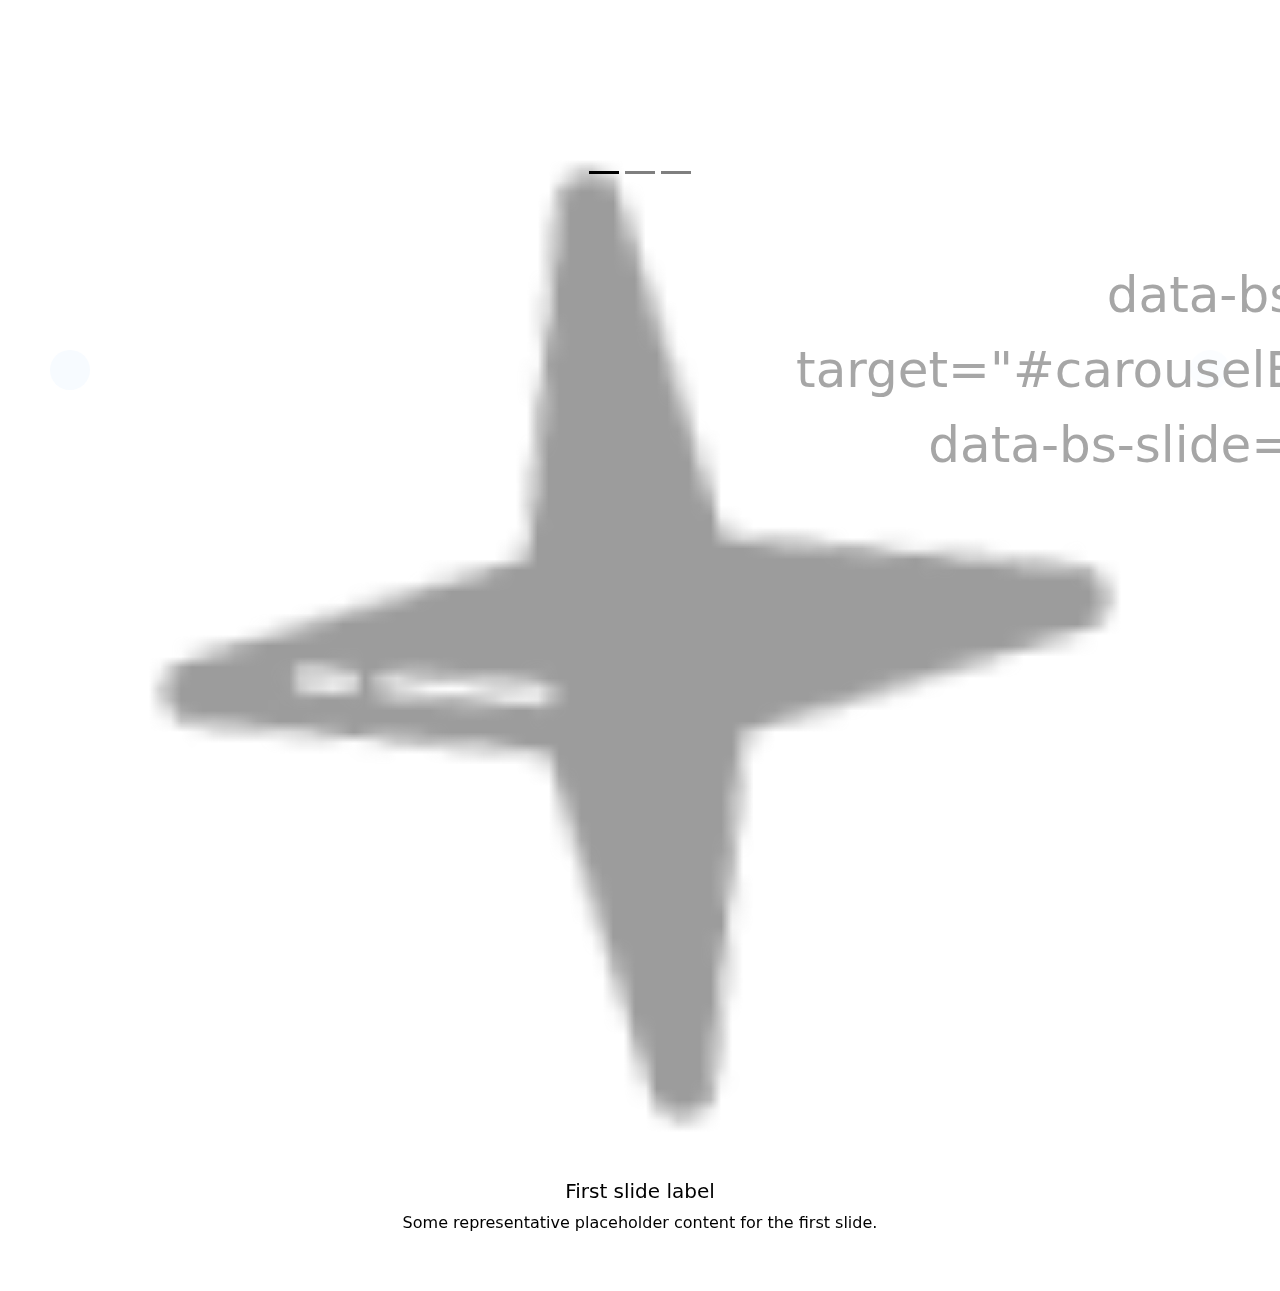
<file: Projeto-logo-type/carrosel.html>
<!DOCTYPE html>
<html lang="en">
<head>
  <meta charset="UTF-8">
  <meta name="viewport" content="width=device-width, initial-scale=1.0">
  <title>Document</title>
  <link href="https://cdn.jsdelivr.net/npm/bootstrap@5.3.3/dist/css/bootstrap.min.css" rel="stylesheet" integrity="sha384-QWTKZyjpPEjISv5WaRU9OFeRpok6YctnYmDr5pNlyT2bRjXh0JMhjY6hW+ALEwIH" crossorigin="anonymous">
  <script src="https://cdn.jsdelivr.net/npm/bootstrap@5.3.3/dist/js/bootstrap.bundle.min.js" integrity="sha384-YvpcrYf0tY3lHB60NNkmXc5s9fDVZLESaAA55NDzOxhy9GkcIdslK1eN7N6jIeHz" crossorigin="anonymous"></script>
  <link rel="stylesheet" href="carrosel.css">
</head>
<body>
  
  <div id="carouselExampleDark" class="carousel carousel-dark slide">
    <div class="carousel-indicators">
      <button type="button" data-bs-target="#carouselExampleDark" data-bs-slide-to="0" class="active" aria-current="true" aria-label="Slide 1"></button>
      <button type="button" data-bs-target="#carouselExampleDark" data-bs-slide-to="1" aria-label="Slide 2"></button>
      <button type="button" data-bs-target="#carouselExampleDark" data-bs-slide-to="2" aria-label="Slide 3"></button>
    </div>
    <div class="carousel-inner">
      <div class="carousel-item active" data-bs-interval="10000">
        <img src="img/icons8-4-point-star-64-5.png" class="d-block w-100" alt="...">
        <div class="carousel-caption d-none d-md-block">
          <h5>First slide label</h5>
          <p>Some representative placeholder content for the first slide.</p>
        </div>
      </div>
      <div class="carousel-item" data-bs-interval="2000">
        <img src="img/icons8-4-point-star-64-3.png" class="d-block w-100" alt="...">
        <div class="carousel-caption d-none d-md-block">
          <h5>Second slide label</h5>
          <p>Some representative placeholder content for the second slide.</p>
        </div>
      </div>
      <div class="carousel-item">
        <img src="img/icons8-4-point-star-64-3.png" class="d-block w-100" alt="...">
        <div class="carousel-caption d-none d-md-block">
          <h5>Third slide label</h5>
          <p>Some representative placeholder content for the third slide.</p>
        </div>
      </div>
    </div>
    <button class="carousel-control-prev" type="button" data-bs-target="#carouselExampleDark" data-bs-slide="prev">
      <span class="carousel-control-prev-icon" aria-hidden="true"></span>
      <span class="visually-hidden">Previous</span>
    </button>
    <button class="carousel-control-next" type="button"> data-bs-target="#carouselExampleDark" data-bs-slide="next">
      <span class="carousel-control-next-icon" aria-hidden="true"></span>
      <span class="visually-hidden">Next</span>
    </button>
  </div>
</body>
</html>
</file>
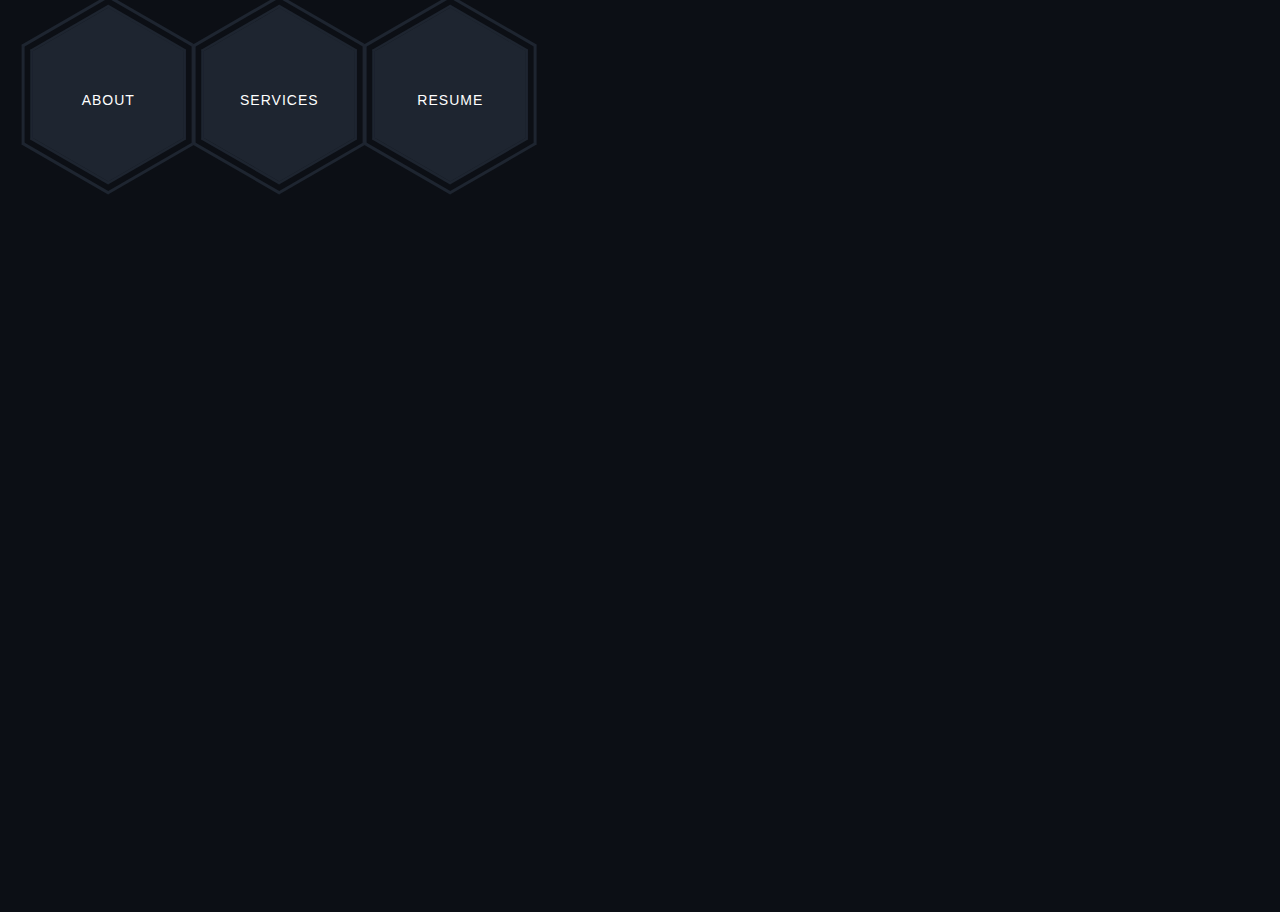
<file: Projeto-logo-type/carrosel2.html>
<!DOCTYPE html>
<html lang="en">

<head>
    <meta charset="UTF-8">
    <meta name="viewport" content="width=device-width, initial-scale=1.0">
    <title>Document</title>
    <link rel="stylesheet" href="carrosel2.css">
</head>
<main class="site-wrapper">
    <div class="pt-table desktop-768">
        

            <div class="container">
                <div class="row">
                    
                  

                  
                            <div class="hexagon-item">
                                <div class="hex-item">
                                    <div></div>
                                    <div></div>
                                    <div></div>
                                </div>
                                <div class="hex-item">
                                    <div></div>
                                    <div></div>
                                    <div></div>
                                </div>
                                <a class="hex-content">
                                    <span class="hex-content-inner">
                                        <span class="icon">
                                            <i class="fa fa-bullseye"></i>
                                        </span>
                                        <span class="title">About</span>
                                    </span>
                                    <svg viewBox="0 0 173.20508075688772 200" height="200" width="174" version="1.1"
                                        xmlns="http://www.w3.org/2000/svg">
                                        <path
                                            d="M86.60254037844386 0L173.20508075688772 50L173.20508075688772 150L86.60254037844386 200L0 150L0 50Z"
                                            fill="#1e2530"></path>
                                    </svg>
                                </a>
                            </div>
                            <div class="hexagon-item">
                                <div class="hex-item">
                                    <div></div>
                                    <div></div>
                                    <div></div>
                                </div>
                                <div class="hex-item">
                                    <div></div>
                                    <div></div>
                                    <div></div>
                                </div>
                                <a class="hex-content">
                                    <span class="hex-content-inner">
                                        <span class="icon">
                                            <i class="fa fa-braille"></i>
                                        </span>
                                        <span class="title">Services</span>
                                    </span>
                                    <svg viewBox="0 0 173.20508075688772 200" height="200" width="174" version="1.1"
                                        xmlns="http://www.w3.org/2000/svg">
                                        <path
                                            d="M86.60254037844386 0L173.20508075688772 50L173.20508075688772 150L86.60254037844386 200L0 150L0 50Z"
                                            fill="#1e2530"></path>
                                    </svg>
                                </a>
                            </div>
                            <div class="hexagon-item">
                                <div class="hex-item">
                                    <div></div>
                                    <div></div>
                                    <div></div>
                                </div>
                                <div class="hex-item">
                                    <div></div>
                                    <div></div>
                                    <div></div>
                                </div>
                                <a class="hex-content">
                                    <span class="hex-content-inner">
                                        <span class="icon">
                                            <i class="fa fa-id-badge"></i>
                                        </span>
                                        <span class="title">Resume</span>
                                    </span>
                                    <svg viewBox="0 0 173.20508075688772 200" height="200" width="174" version="1.1"
                                        xmlns="http://www.w3.org/2000/svg">
                                        <path
                                            d="M86.60254037844386 0L173.20508075688772 50L173.20508075688772 150L86.60254037844386 200L0 150L0 50Z"
                                            fill="#1e2530"></path>
                                    </svg>
                                </a>
                            </div>

                                </a>
                            </div>
                        </div>
                    </div>
                </div>
            </div>
        </div>
    </div>
</main>

</body>

</html>
</file>
<file: Projeto-logo-type/carrosel.css>
body{
 width: 100%;
}

#carouselExampleDark{
    height: 200px;
    margin-bottom: 20px;
}
.visually-hidden{
    width: 100%;

}

#carouselExampleDark img{
    padding: 100px 100px;
    width: 10%;
}

.carousel-control-prev {
    background-color: aliceblue;
    padding: 20px;
    width: 20px;
    border-radius: 100px;
    margin-top: 350px;
    left: 50px;
    color: rgb(79, 79, 79);
    font-size: 50px;
}
.carousel-control-next {
    background-color: rgba(240, 248, 255, 0.566);
    padding: 20px;
    width: 20px;
    border-radius: 100px;
    margin-top: 350px;
    right: 50px;
    color: rgb(79, 79, 79);
    font-size: 50px;
 }
</file>
<file: Projeto-logo-type/carrosel2.css>
body {
  font-family: "Libre Baskerville", serif;
  font-weight: 400;
  font-size: 16px;
  line-height: 30px;
  background-color: #0c0f15;
  overflow-x:hidden;
  color: #ababab; }

::-webkit-scrollbar {
    width: 10px;
    background-color: #F5F5F5;
  
}

::-webkit-scrollbar-thumb {
    background-color: #f90a23;
    background-image: -webkit-linear-gradient(45deg,rgba(255, 255, 255, .2) 25%, transparent 25%, transparent 50%, rgba(255, 255, 255, .2) 50%, rgba(255, 255, 255, .2) 75%, transparent 75%, transparent);
}

::-webkit-scrollbar-track {
    -webkit-box-shadow: inset 0 0 6px rgba(0,0,0,0.3);
    background-color: #F5F5F5;
}

.heading-page
{
      text-transform: uppercase;
    font-size: 43px;
    font-weight: bolder;
    letter-spacing: 3px;
    color: white;
}
a {
  color: inherit;
  -webkit-transition: all 0.3s ease 0s;
  -moz-transition: all 0.3s ease 0s;
  -o-transition: all 0.3s ease 0s;
  transition: all 0.3s ease 0s; }
  a:hover, a:focus {
    color: #ababab;
    text-decoration: none;
    outline: 0 none; }

h1, h2, h3,
h4, h5, h6 {
  color: #1e2530;
  font-family: "Open Sans", sans-serif;
  margin: 0;
  line-height: 1.3; }

p {
  margin-bottom: 20px; }
  p:last-child {
    margin-bottom: 0; }

/*
 * Selection color
 */
::-moz-selection {
  background-color: #FA6862;
  color: #fff; }

::selection {
  background-color: #FA6862;
  color: #fff; }

/*
 *  Reset bootstrap's default style
 */
.form-control::-webkit-input-placeholder,
::-webkit-input-placeholder {
  opacity: 1;
  color: inherit; }

.form-control:-moz-placeholder,
:-moz-placeholder {
  /* Firefox 18- */
  opacity: 1;
  color: inherit; }

.form-control::-moz-placeholder,
::-moz-placeholder {
  /* Firefox 19+ */
  opacity: 1;
  color: inherit; }

.form-control:-ms-input-placeholder,
:-ms-input-placeholder {
  opacity: 1;
  color: inherit; }

button, input, select,
textarea, label {
  font-weight: 400; }

.btn {
  -webkit-transition: all 0.3s ease 0s;
  -moz-transition: all 0.3s ease 0s;
  -o-transition: all 0.3s ease 0s;
  transition: all 0.3s ease 0s; }
  .btn:hover, .btn:focus, .btn:active:focus {
    outline: 0 none; }

.btn-primary {
  background-color: #FA6862;
  border: 0;
  font-family: "Open Sans", sans-serif;
  font-weight: 700;
  height: 48px;
  line-height: 50px;
  padding: 0 42px;
  text-transform: uppercase; }
  .btn-primary:hover, .btn-primary:focus, .btn-primary:active, .btn-primary:active:focus {
    background-color: #f9423a; }

.btn-border {
  border: 1px solid #d7d8db;
  display: inline-block;
  padding: 7px; }

/*
 *  CSS Helper Class
 */
.clear:before, .clear:after {
  content: " ";
  display: table; }

.clear:after {
  clear: both; }

.pt-table {
  display: table;
  width: 100%;
  height: -webkit-calc(100vh - 4px);
  height: -moz-calc(100vh - 4px);
  height: calc(100vh - 4px); }

.pt-tablecell {
  display: table-cell;
  vertical-align: middle; }

.overlay {
  position: absolute;
  left: 0;
  top: 0;
  width: 100%;
  height: 100%; }

.relative {
  position: relative; }

.primary,
.link:hover {
  color: #FA6862; }

.no-gutter {
  margin-left: 0;
  margin-right: 0; }
  .no-gutter > [class^="col-"] {
    padding-left: 0;
    padding-right: 0; }

.flex {
  display: -webkit-box;
  display: -webkit-flex;
  display: -moz-flex;
  display: -ms-flexbox;
  display: flex; }

.flex-middle {
  -webkit-box-align: center;
  -ms-flex-align: center;
  -webkit-align-items: center;
  -moz-align-items: center;
  align-items: center; }

.space-between {
  -webkit-box-pack: justify;
  -ms-flex-pack: justify;
  -webkit-justify-content: space-between;
  -moz-justify-content: space-between;
  justify-content: space-between; }

.nicescroll-cursors {
  background: #FA6862 !important; }

.preloader {
  bottom: 0;
  left: 0;
  position: fixed;
  right: 0;
  top: 0;
  z-index: 1000;
  display: -webkit-box;
  display: -webkit-flex;
  display: -moz-flex;
  display: -ms-flexbox;
  display: flex; }
  .preloader.active.hidden {
    display: none; }

.loading-mask {
  background-color: #FA6862;
  height: 100%;
  left: 0;
  position: absolute;
  top: 0;
  width: 20%;
  -webkit-transition: all 0.6s cubic-bezier(0.61, 0, 0.6, 1) 0s;
  -moz-transition: all 0.6s cubic-bezier(0.61, 0, 0.6, 1) 0s;
  -o-transition: all 0.6s cubic-bezier(0.61, 0, 0.6, 1) 0s;
  transition: all 0.6s cubic-bezier(0.61, 0, 0.6, 1) 0s; }
  .loading-mask:nth-child(2) {
    left: 20%;
    -webkit-transition-delay: 0.1s;
    -moz-transition-delay: 0.1s;
    -o-transition-delay: 0.1s;
    transition-delay: 0.1s; }
  .loading-mask:nth-child(3) {
    left: 40%;
    -webkit-transition-delay: 0.2s;
    -moz-transition-delay: 0.2s;
    -o-transition-delay: 0.2s;
    transition-delay: 0.2s; }
  .loading-mask:nth-child(4) {
    left: 60%;
    -webkit-transition-delay: 0.3s;
    -moz-transition-delay: 0.3s;
    -o-transition-delay: 0.3s;
    transition-delay: 0.3s; }
  .loading-mask:nth-child(5) {
    left: 80%;
    -webkit-transition-delay: 0.4s;
    -moz-transition-delay: 0.4s;
    -o-transition-delay: 0.4s;
    transition-delay: 0.4s; }

.preloader.active.done {
  z-index: 0; }

.preloader.active .loading-mask {
  width: 0; }

/*------------------------------------------------
	Start Styling
-------------------------------------------------*/
.mt20{margin-top:20px;}

.page-close {
  font-size: 30px;
  position: absolute;
  right: 30px;
  top: 30px;
  z-index: 100; }

.page-title {
  margin-bottom: 75px; }

  .page-title h2 {
    font-size: 68px;
    margin-bottom: 25px;
    position: relative;
    z-index: 0;
    font-weight: 900;
    text-transform: uppercase; }
  .page-title p {
    font-size: 14px;
font-family: monospace;
    line-height: 21px;}
  .page-title .title-bg {
    color: rgba(30, 37, 48, 0.07);
    font-size: 158px;
    left: 0;
    letter-spacing: 10px;
    line-height: 0.7;
    position: absolute;
    right: 0;
    top: 50%;
    z-index: -1;
    -webkit-transform: translateY(-50%);
    -moz-transform: translateY(-50%);
    -ms-transform: translateY(-50%);
    -o-transform: translateY(-50%);
    transform: translateY(-50%); }

.section-title {
  margin-bottom: 20px; }
  .section-title h3 {
    display: inline-block;
    position: relative; }
    .section-title h3::before, .section-title h3::after {
      content: "";
      height: 2px;
      position: absolute;
      bottom: 8px;
      left: -webkit-calc(100% + 14px);
      left: -moz-calc(100% + 14px);
      left: calc(100% + 14px); }
    .section-title h3::before {
      background-color: #1e2530;
      width: 96px;
      bottom: 14px; }
    .section-title h3::after {
      background-color: #FA6862;
      width: 73px; }
  .section-title.light h3 {
    color: #fff; }
    .section-title.light h3::before {
      background-color: #fff; }

.page-nav {
  bottom: 40px;
  left: 0;
  position: absolute;
  right: 0; }
  .page-nav span {
    font-family: "Open Sans", sans-serif;
    font-size: 14px;
    font-weight: 500;
    line-height: 0.9;
    text-transform: uppercase; }

/*------------------------------------------------
    Home Page
-------------------------------------------------*/

.hexagon-item:first-child {
    margin-left: 0;
}

.page-home {
  background-position: center center;
  background-repeat: no-repeat;
  background-size: cover;
  vertical-align: middle; }
  .page-home .overlay {
    background-color: rgba(14, 17, 24, 0.97);
    background-image:url("https://images.unsplash.com/photo-1682686581220-689c34afb6ef?q=80&w=1470&auto=format&fit=crop&ixlib=rb-4.0.3&ixid=M3wxMjA3fDF8MHxwaG90by1wYWdlfHx8fGVufDB8fHx8fA%3D%3D");
}

/* End of container */
.hexagon-item {
  cursor: pointer;
  width: 200px;
  height: 173.20508px;
  float: left;
  margin-left: -29px;
  z-index: 0;
  position: relative;
  -webkit-transform: rotate(30deg);
  -moz-transform: rotate(30deg);
  -ms-transform: rotate(30deg);
  -o-transform: rotate(30deg);
  transform: rotate(30deg); }
  .hexagon-item:first-child {
    margin-left: 0; }
  .hexagon-item:hover {
    z-index: 1; }
    .hexagon-item:hover .hex-item:last-child {
      opacity: 1;
      -webkit-transform: scale(1.3);
      -moz-transform: scale(1.3);
      -ms-transform: scale(1.3);
      -o-transform: scale(1.3);
      transform: scale(1.3); }
    .hexagon-item:hover .hex-item:first-child {
      opacity: 1;
      -webkit-transform: scale(1.2);
      -moz-transform: scale(1.2);
      -ms-transform: scale(1.2);
      -o-transform: scale(1.2);
      transform: scale(1.2); }
      .hexagon-item:hover .hex-item:first-child div:before,
      .hexagon-item:hover .hex-item:first-child div:after {
        height: 5px; }
    .hexagon-item:hover .hex-item div::before,
    .hexagon-item:hover .hex-item div::after {
      background-color: #ff0037; }
    .hexagon-item:hover .hex-content svg {
      -webkit-transform: scale(0.97);
      -moz-transform: scale(0.97);
      -ms-transform: scale(0.97);
      -o-transform: scale(0.97);
      transform: scale(0.97); }

.page-home .hexagon-item:nth-last-child(1),
.page-home .hexagon-item:nth-last-child(2),
.page-home .hexagon-item:nth-last-child(3) {
  -webkit-transform: rotate(30deg) translate(87px, -80px);
  -moz-transform: rotate(30deg) translate(87px, -80px);
  -ms-transform: rotate(30deg) translate(87px, -80px);
  -o-transform: rotate(30deg) translate(87px, -80px);
  transform: rotate(30deg) translate(87px, -80px); }

.hex-item {
  position: absolute;
  top: 0;
  left: 50px;
  width: 100px;
  height: 173.20508px; }
  .hex-item:first-child {
    z-index: 0;
    -webkit-transform: scale(0.9);
    -moz-transform: scale(0.9);
    -ms-transform: scale(0.9);
    -o-transform: scale(0.9);
    transform: scale(0.9);
    -webkit-transition: all 0.3s cubic-bezier(0.165, 0.84, 0.44, 1);
    -moz-transition: all 0.3s cubic-bezier(0.165, 0.84, 0.44, 1);
    -o-transition: all 0.3s cubic-bezier(0.165, 0.84, 0.44, 1);
    transition: all 0.3s cubic-bezier(0.165, 0.84, 0.44, 1); }
  .hex-item:last-child {
    transition: all 0.3s cubic-bezier(0.19, 1, 0.22, 1);
    z-index: 1; }
  .hex-item div {
    box-sizing: border-box;
    position: absolute;
    top: 0;
    width: 100px;
    height: 173.20508px;
    -webkit-transform-origin: center center;
    -moz-transform-origin: center center;
    -ms-transform-origin: center center;
    -o-transform-origin: center center;
    transform-origin: center center; }
    .hex-item div::before, .hex-item div::after {
      background-color: #1e2530;
      content: "";
      position: absolute;
      width: 100%;
      height: 3px;
      -webkit-transition: all 0.3s cubic-bezier(0.165, 0.84, 0.44, 1) 0s;
      -moz-transition: all 0.3s cubic-bezier(0.165, 0.84, 0.44, 1) 0s;
      -o-transition: all 0.3s cubic-bezier(0.165, 0.84, 0.44, 1) 0s;
      transition: all 0.3s cubic-bezier(0.165, 0.84, 0.44, 1) 0s; }
    .hex-item div:before {
      top: 0; }
    .hex-item div:after {
      bottom: 0; }
    .hex-item div:nth-child(1) {
      -webkit-transform: rotate(0deg);
      -moz-transform: rotate(0deg);
      -ms-transform: rotate(0deg);
      -o-transform: rotate(0deg);
      transform: rotate(0deg); }
    .hex-item div:nth-child(2) {
      -webkit-transform: rotate(60deg);
      -moz-transform: rotate(60deg);
      -ms-transform: rotate(60deg);
      -o-transform: rotate(60deg);
      transform: rotate(60deg); }
    .hex-item div:nth-child(3) {
      -webkit-transform: rotate(120deg);
      -moz-transform: rotate(120deg);
      -ms-transform: rotate(120deg);
      -o-transform: rotate(120deg);
      transform: rotate(120deg); }

.hex-content {
  color: #fff;
  display: block;
  height: 180px;
  margin: 0 auto;
  position: relative;
  text-align: center;
  transform: rotate(-30deg);
  width: 156px; }
  .hex-content .hex-content-inner {
    left: 50%;
    margin: -3px 0 0 2px;
    position: absolute;
    top: 50%;
    -webkit-transform: translate(-50%, -50%);
    -moz-transform: translate(-50%, -50%);
    -ms-transform: translate(-50%, -50%);
    -o-transform: translate(-50%, -50%);
    transform: translate(-50%, -50%); }
  .hex-content .icon {
    display: block;
    font-size: 36px;
    line-height: 30px;
    margin-bottom: 11px; }
  .hex-content .title {
    display: block;
    font-family: "Open Sans", sans-serif;
    font-size: 14px;
    letter-spacing: 1px;
    line-height: 24px;
    text-transform: uppercase; }
  .hex-content svg {
    left: -7px;
    position: absolute;
    top: -13px;
    transform: scale(0.87);
    z-index: -1;
    -webkit-transition: all 0.3s cubic-bezier(0.165, 0.84, 0.44, 1) 0s;
    -moz-transition: all 0.3s cubic-bezier(0.165, 0.84, 0.44, 1) 0s;
    -o-transition: all 0.3s cubic-bezier(0.165, 0.84, 0.44, 1) 0s;
    transition: all 0.3s cubic-bezier(0.165, 0.84, 0.44, 1) 0s; }
  .hex-content:hover {
    color: #fff; }

.page-home .hexagon-item:nth-last-child(1), .page-home .hexagon-item:nth-last-child(2), .page-home .hexagon-item:nth-last-child(3) {
    -webkit-transform: rotate(30deg) translate(87px, -80px);
    -moz-transform: rotate(30deg) translate(87px, -80px);
    -ms-transform: rotate(30deg) translate(87px, -80px);
    -o-transform: rotate(30deg) translate(87px, -80px);
    transform: rotate(30deg) translate(87px, -80px);
}
/*------------------------------------------------
    Welcome Page
-------------------------------------------------*/
.author-image-large {
  position: absolute;
  right: 0;
  top: 0; }
  .author-image-large img {
    height: -webkit-calc(100vh - 4px);
    height: -moz-calc(100vh - 4px);
    height: calc(100vh - 4px); }


@media (min-width: 1200px)
{
.col-lg-offset-2 {
    margin-left: 16.66666667%;
}
}

@media (min-width: 1200px)
{
.col-lg-8 {
    width: 66.66666667%;
}
}

.hexagon-item:first-child {
    margin-left: 0;
}

.pt-table.desktop-768 .pt-tablecell {
    padding-bottom: 110px;
    padding-top: 60px;
}



.hexagon-item:hover .icon i
{
  color:#ff0037;
  transition:0.6s;
  
}


.hexagon-item:hover .title
{
  -webkit-animation: focus-in-contract 0.5s cubic-bezier(0.250, 0.460, 0.450, 0.940) both;
	        animation: focus-in-contract 0.5s cubic-bezier(0.250, 0.460, 0.450, 0.940) both;
}
/***************************/

@-webkit-keyframes focus-in-contract {
  0% {
    letter-spacing: 1em;
    -webkit-filter: blur(12px);
            filter: blur(12px);
    opacity: 0;
  }
  100% {
    -webkit-filter: blur(0px);
            filter: blur(0px);
    opacity: 1;
  }
}
@keyframes focus-in-contract {
  0% {
    letter-spacing: 1em;
    -webkit-filter: blur(12px);
            filter: blur(12px);
    opacity: 0;
  }
  100% {
    -webkit-filter: blur(0px);
            filter: blur(0px);
    opacity: 1;
  }
}





@media only screen and (max-width: 767px)
{
.hexagon-item {
    float: none;
    margin: 0 auto 50px;
}
  .hexagon-item:first-child {
    margin-left: auto;
}
  
  .page-home .hexagon-item:nth-last-child(1), .page-home .hexagon-item:nth-last-child(2), .page-home .hexagon-item:nth-last-child(3) {
    -webkit-transform: rotate(30deg) translate(0px, 0px);
    -moz-transform: rotate(30deg) translate(0px, 0px);
    -ms-transform: rotate(30deg) translate(0px, 0px);
    -o-transform: rotate(30deg) translate(0px, 0px);
    transform: rotate(30deg) translate(0px, 0px);
}
  
}
</file>
